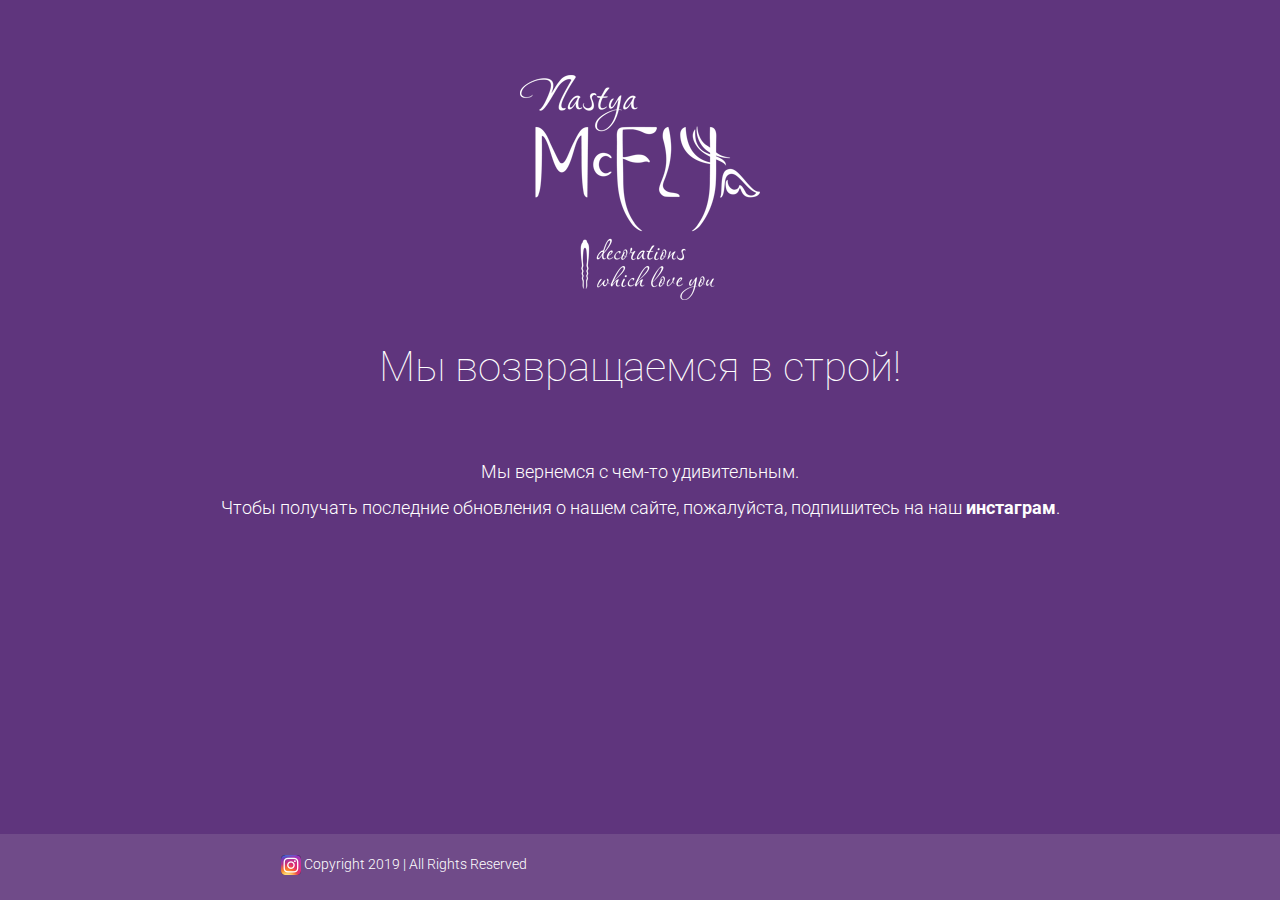
<file: index.html>
<!DOCTYPE html>
<html lang="en">

    <head>

        <meta charset="utf-8">
        <meta http-equiv="X-UA-Compatible" content="IE=edge">
        <meta name="viewport" content="width=device-width, initial-scale=1">
        <title>Embroidery Art Decor. My name is Anastasia McFly and I adore birds. Sale, under the order embroidery, bag, brooches</title>

        <!-- CSS -->
        <link rel="stylesheet" href="http://fonts.googleapis.com/css?family=Roboto:400,300,100,100italic,300italic,400italic,700,700italic">
        
        <link rel="stylesheet" href="assets/bootstrap/css/bootstrap.min.css">        
        <link rel="stylesheet" href="assets/css/style.css">

    </head>

    <body>

        <!-- Coming Soon -->
        <div class="wrapper">
        <div class="coming-soon content">
            <div class="inner-bg">
                <div class="container">
                    <div class="row">
                        <div class="col-sm-12">
                            <div>
                                <img src="assets/i/logo240-white.png" class="img-responsive" alt="McFly" style="margin: 0 auto;">
                            </div>
                        	<div>
                        		<h4>
                        			<a href="/">&nbsp;</a>
                        		</h4>
                        	</div>
                            <h2 class="wow fadeInDown">Мы возвращаемся в строй!</h2>
                            
                            <div class="wow fadeInDown">
                            	<p>
                            		Мы вернемся с чем-то удивительным. <br/>
                                    Чтобы получать последние обновления о нашем сайте, пожалуйста,
                                    подпишитесь на наш <a href="https://www.instagram.com/mcfly_decor/"><strong>инстаграм</strong></a>.
                            	</p>
                            </div>
                        </div>
                    </div>
                </div>
            </div>
        </div>
        
        <!-- Footer -->
        <footer>
	        <div class="container">
	            <div class="row">
	                <div class="col-sm-7">
	                    <p>&nbsp; &nbsp; &nbsp;<a href="https://www.instagram.com/mcfly_decor/" style="text-decoration: none;"><img src="assets/i/insta.png" alt="" style="width: 20px; height: 20px;"></a>
                            Copyright 2019 | All Rights Reserved
                        </p>
	                </div>
	                <div class="col-sm-5 footer-social pull-right">
	                	<!-- ul class="social-icon">
								<li><a href=""><i class="fa fa-linkedin-square"></i></a></li>
								<li><a href=""><i class="fa fa-facebook-square"></i></a></li>
								<li><a href=""><i class="fa fa-twitter-square"></i></a></li>
								<li><a href=""><i class="fa fa-youtube-square"></i></a></li>
							</ul --> 
	                </div>
	            </div>
	        </div>
        </footer>
        </div>
  

    </body>

</html>
</file>
<file: assets/css/style.css>
* {
    margin: 0;
    padding: 0;
}
html,
body {
    height: 100%;
}
.wrapper {
    display: flex;
    flex-direction: column;
    min-height: 100%;
}
.content {
    flex: 1 0 auto;
}
.footer {
    flex: 0 0 auto;
}

body {
    font-family: 'Roboto', sans-serif;
    font-weight: 300;
    color: #fff;
    text-align: center;
    background: #5f357d;
}

strong { font-weight: 700; }

a, a:hover, a:focus {
	color: #FEFEFE;
	text-decoration: none;
    -o-transition: all .3s;
    -moz-transition: all .3s;
    -webkit-transition: all .3s;
    -ms-transition: all .3s;
    transition: all .3s;
}



h2 {
	margin-top: 10px;
	font-size: 42px;
    font-weight: 100;
    line-height: 54px;
}

img { max-width: 100%; }

::-moz-selection { background: #42bfc2; color: #fff; text-shadow: none; }
::selection { background: #42bfc2; color: #fff; text-shadow: none; }


/***** Coming Soon *****/

.coming-soon {
    margin: 0 auto;
}

.inner-bg {
    padding: 75px 0 40px 0;
}

.coming-soon .logo {
	padding-bottom: 20px;
}

.coming-soon .logo h1 {
	margin: 0;
}


.coming-soon p {
	margin: 60px 0 10px 0;
	padding: 0 120px;
	font-size: 18px;
	line-height: 36px;
}



/***** Footer *****/

footer {
	margin-top: 60px;
	padding: 20px 0 15px 0;
	background: #3d3d3d;
	background: rgba(222, 211, 211, 0.14);
}

.footer-copyright p {
	margin: 0;
	font-size: 14px;
    line-height: 32px;
    color: #fff;
    text-align: left;
}

.footer-copyright a { color: #fff; border-bottom: 1px dotted #fff; }
.footer-copyright a:hover { color: #fff; border: 0; }

.footer-social {
	text-align: right;
}

/* social icons */
ul.social-icon{

}
ul.social-icon li{
display:inline;
list-style:none;
}
ul.social-icon li a i{
font-size:24px;
margin-left:10px;
}



input[type="text"] {
    margin: 0;
    padding: 0 10px;
    vertical-align: middle;
    background: none;
    border: 1px solid rgba(227, 230, 238, 0.8);
    font-family: 'Roboto', sans-serif;
    font-size: 18px;
    font-weight: 300;
    line-height: 50px;
    color: #fff;
    -moz-border-radius: 6px;
    -webkit-border-radius: 6px;
    border-radius: 0;
    -moz-box-shadow: none;
    -webkit-box-shadow: none;
    box-shadow: none;
    -o-transition: all .3s;
    -moz-transition: all .3s;
    -webkit-transition: all .3s;
    -ms-transition: all .3s;
    transition: all .3s;
    margin-right: -4px;
}

input[type="text"]:focus {
	outline: 0;
    border: 1px solid #fff;
    -moz-box-shadow: none;
    -webkit-box-shadow: none;
    box-shadow: none;
}

input[type="text"]:-moz-placeholder { color: #fff; }
input[type="text"]:-ms-input-placeholder { color: #fff; }
input[type="text"]::-webkit-input-placeholder { color: #fff; }


.subscribe button {
	height: 52px;
	margin: 0;
	padding: 0 20px;
	vertical-align: middle;
	background: #FFFEFE;
	border: 0;
	font-family: 'Roboto', sans-serif;
	font-size: 19px;
	font-weight: 300;
	line-height: 52px;
	color: #2C196C;
	-moz-border-radius: 6px;
	-webkit-border-radius: 6px;
	border-radius: 0;
	text-shadow: none;
	-moz-box-shadow: none;
	-webkit-box-shadow: none;
	box-shadow: none;
	-o-transition: all .3s;
	-moz-transition: all .3s;
	-webkit-transition: all .3s;
	-ms-transition: all .3s;
	transition: all .3s;
}

.subscribe button:hover {
    background: #261769;
    color: #fff;
    -o-transition: all .3s;
    -moz-transition: all .3s;
    -webkit-transition: all .3s;
    -ms-transition: all .3s;
    transition: all .3s;
}

.subscribe button:active {
	outline: 0;
    background: #555;
    color: #fff;
    -moz-box-shadow: none;
    -webkit-box-shadow: none;
    box-shadow: none;
}

.subscribe button:focus {
	outline: 0;
	background: #555;
	color: #fff;
}

.btn:focus, .btn:active:focus, .btn.active:focus {
	outline: 0;
	background: #555;
	color: #fff;
}


@media (min-width: 992px) and (max-width: 1199px) {

}

@media (min-width: 768px) and (max-width: 991px) {

	.coming-soon p { padding: 0; }
	.timer .days-wrapper, .timer .hours-wrapper, .timer .minutes-wrapper, .timer .seconds-wrapper { width: 150px; }

}

@media (max-width: 767px) {
	
	.coming-soon p { padding: 0; }
	.timer .days-wrapper, .timer .hours-wrapper, .timer .minutes-wrapper, .timer .seconds-wrapper { width: 150px; }
	.timer .slash { display: none; }
	
	.footer-copyright p, .footer-social { text-align: center; }
	.footer-copyright { padding-bottom: 15px; }

}

@media (max-width: 550px) {

    .subscribe form input { width: 95%; }
    .subscribe form button { width: 95%; margin-top: 10px; }

}

@media (max-width: 400px) {
	
	h1, h2 { font-size: 32px; }

}
</file>
